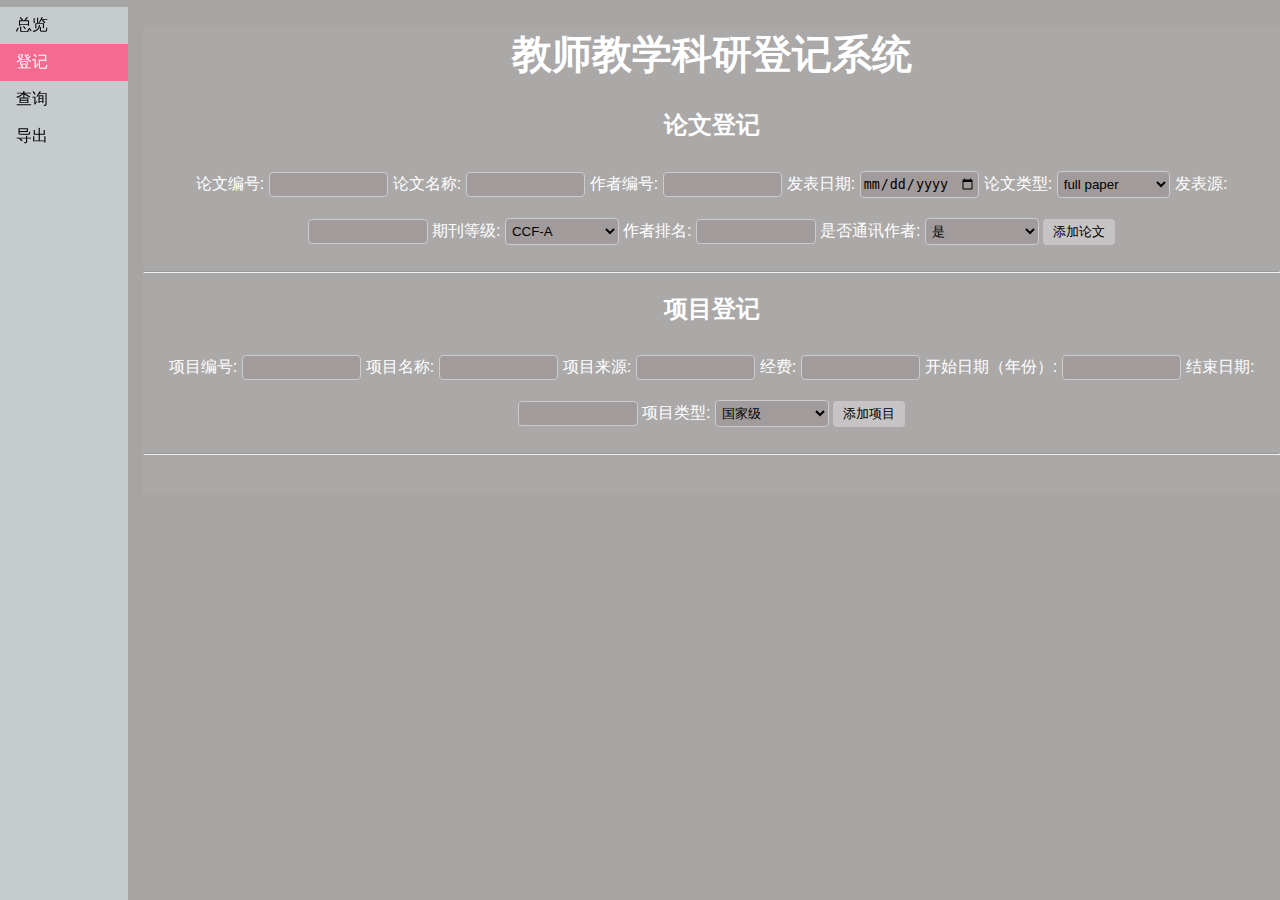
<file: templates/add.html>
<!DOCTYPE html>
<html lang="en">

<head>
    <meta charset="UTF-8">
    <title>Teaching Research Registration</title>
    <link rel="stylesheet" href="../static/style.css">
    <script src="/static/add.js"></script>
<style>   
    
</style>    
</head>

    <ul>
        <li><a href="index">总览</a></li>
        <li><a class="active" href="add">登记</a></li>
        <li><a href="query">查询</a></li>
        <li><a href="search">导出</a></li>
    </ul>
<body>
    
    
    <div>
        <h1>教师教学科研登记系统</h1>
    
    <h2>论文登记</h2>
    <form id="add-paper-form">
        <p>
        <label for="id">论文编号:</label>
        <input type="number" id="id" name="id"  required>
        <label for="name">论文名称:</label>
        <input type="text" id="name" name="name" required>
        <label for="authorid">作者编号:</label>
        <input type="number" id="authorid" name="authorid" required>
        <label for="publishdate">发表日期:</label>
        <input type="date" id="publishdate" name="publishdate" required>
        <label for="type">论文类型:</label>
        <select id="type" name="type" required>
            <option value="1">full paper</option>
            <option value="2">short paper</option>
            <option value="3">poster paper</option>
            <option value="4">demo paper</option>
        </select>
        <label for="source" id="source-label">发表源:</label>
        <input type="text" id="source" name="source">
        <label for="level" id="level-label">期刊等级:</label>
        <select id="level" name="level">
            <option value="1">CCF-A</option>
            <option value="2">CCF-B</option>
            <option value="3">CCF-C</option>
            <option value="4">中文CCF-A</option>
            <option value="5">中文CCF-B</option>
            <option value="6">无级别</option>
        </select>
        <label for="rank" >作者排名:</label>
        <input type="number" id="rank" name="rank">
        <label for="is_corresponding_author">是否通讯作者:</label>
        <select id="is_corresponding_author" name="is_corresponding_author">
            <option value="1">是</option>
            <option value="0">否</option>
        </select>
        <button type="submit">添加论文</button>
    </p>
    </form>

    <hr>
    <h2>项目登记</h2>
    <form id="add-project-form">
        <p>
        <label for="id">项目编号:</label>
        <input type="number" id="id" name="id" required>
        <label for="name">项目名称:</label>
        <input type="text" id="name" name="name" required>
        <label for="source">项目来源:</label>
        <input type="text" id="source" name="source" required>
        <label for="fund">经费:</label>
        <input type="number" id="fund" name="fund" required>
        <label for="startdate">开始日期（年份）:</label>
        <input type="number" id="startdate" name="startdate" required>
        <label for="enddate">结束日期:</label>
        <input type="number" id="enddate" name="enddate" required>
        <label for="type">项目类型:</label>
        <select id="type" name="type" required>
            <option value="1">国家级</option>
            <option value="2">省部级</option>
            <option value="3">市厅级</option>
            <option value="4">企业合作项目</option>
            <option value="5">其他</option>
        </select>
        <button type="submit">添加项目</button>
    </p>
    </form>

    <hr>
    <table id="papertable"></table>

    <table id="projecttable"></table>
    </div>

    

</body>
</file>
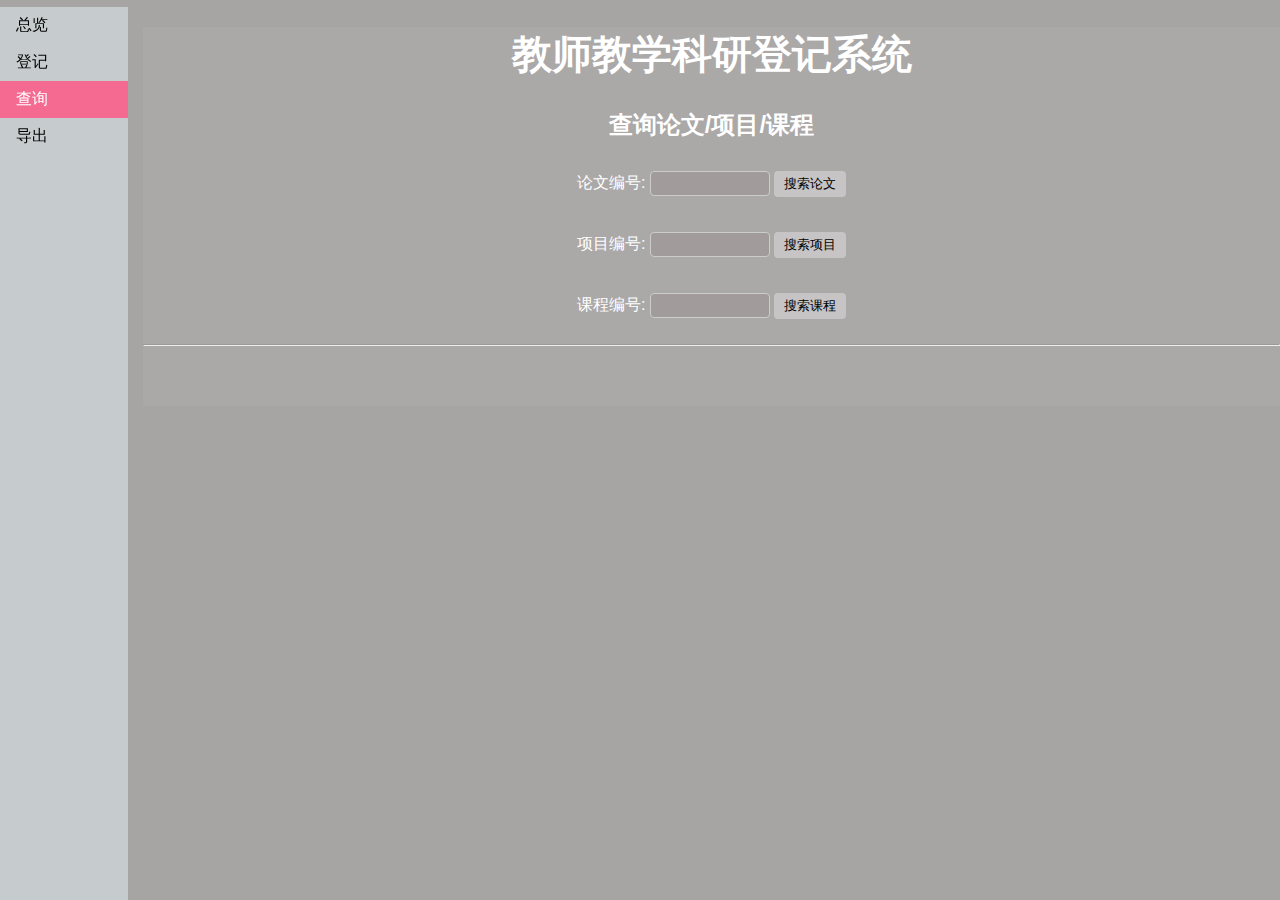
<file: templates/query.html>
<!DOCTYPE html>
<html lang="en">

<head>
    <meta charset="UTF-8">
    <title>Teaching Research Registration</title>
    <link rel="stylesheet" href="../static/style.css">
    <script src="/static/query.js"></script>
<style>   
    
</style>    
</head>
    
    <ul>
        <li><a  href="index">总览</a></li>
        <li><a href="add">登记</a></li>
        <li><a class="active" href="/query">查询</a></li>
        <li><a href="/search">导出</a></li>
    </ul>

<body>
    
    
    <div>
        <h1>教师教学科研登记系统</h1>
    <h2> 查询论文/项目/课程 </h2>
    <form id="search-paper-form">
        <p>
        <label for="id">论文编号:</label>
        <input type="number" id="id" name="id" required>
        <button type="submit">搜索论文</button>
    </p>
    </form>
    <form id="search-project-form">
        <p>
        <label for="id">项目编号:</label>
        <input type="number" id="id" name="id" required>
        <button type="submit">搜索项目</button>
    </p>
    </form>
    <form id="search-course-form">
        <p>
        <label for="id">课程编号:</label>
        <input type="number" id="id" name="id" required>
        <button type="submit">搜索课程</button>
    </p>
    </form>
    
    <hr>
    <table id="paper-table"></table>

    <table id="project-table"></table>

    <table id="course-table"></table>

    



    


   
</div>
</body>
</html>
</file>
<file: static/style.css>
body {
    font-family: Arial, sans-serif;
    background-color: #a7a4a4;
    background-image: url(https://news.ustc.edu.cn/__local/1/88/E1/F2489CCF74DA7351C0C1B853137_5FA5BD14_21FDD.jpg);
    background-size: cover;
    background-position: center center;
    background-repeat:repeat-x;
    background-attachment: fixed;
    margin: 0;
    padding: 0;
}

.container {
    max-width: 1200px;
    margin: 0 auto;
    padding: 20px;
}

h1 {
    color: #ffffff;
    font-size: 40px;
    font-weight: bold;
    text-align:center;
}
h2 {
    color: #ffffff;
    font-size: 24px;
    font-weight: bold;
    text-align:center;
}

ul {
    list-style-type: none;
    margin-top: -20px;
    padding: 0;
    width: 10%;
    background-color: rgba(202, 207, 209, 0.9);
    position: fixed;
    height: 100%;
    overflow: auto;
}
li a {
    display: block;
    color: #000;
    padding: 8px 16px;
    text-decoration: none;
}

li a.active {
    background-color: #f46a91;
    color: white;
}

li a:hover:not(.active) {
    background-color: #555;
    color: white;
}

p {
    color: #ffffff;
    font-size: 16px;
    text-align: center;
}
div {
    color: #ffffff;
    background-color: rgba(202, 207, 209, 0.1);
    font-size: 16px;
    text-align: center;
    margin-left: 143px;
}
input[type=text],input[type=number],input[type=date] ,select {
    padding: 4px 2px;
    margin: 10px 0;
    width: 10%;
    display: inline-block;
    border-radius: 4px;
    border: 1px solid #ccc;
    background-color: rgba(158, 149, 149, 0.7);
}
button {
    padding: 4px 10px;
    background-color: #ffffff54;
    color: #000000;
    border: none;
    border-radius: 4px;
    cursor: pointer;
    transition: background-color 0.3s ease;
}

button:hover {
    background-color: #6c9acb;
}


table {
    color: #ffffff;
    background-color: rgba(97, 103, 98, 0.5);
    width: 100%;
    border-collapse: collapse;
    margin: 20px 0;
    text-align: center;
}


th,td{
    border: 1px solid #ffffff;
    padding: 10px;
}

.section {
        
    justify-content: center;
    flex-direction: column;
    align-items: center;
}
</file>
